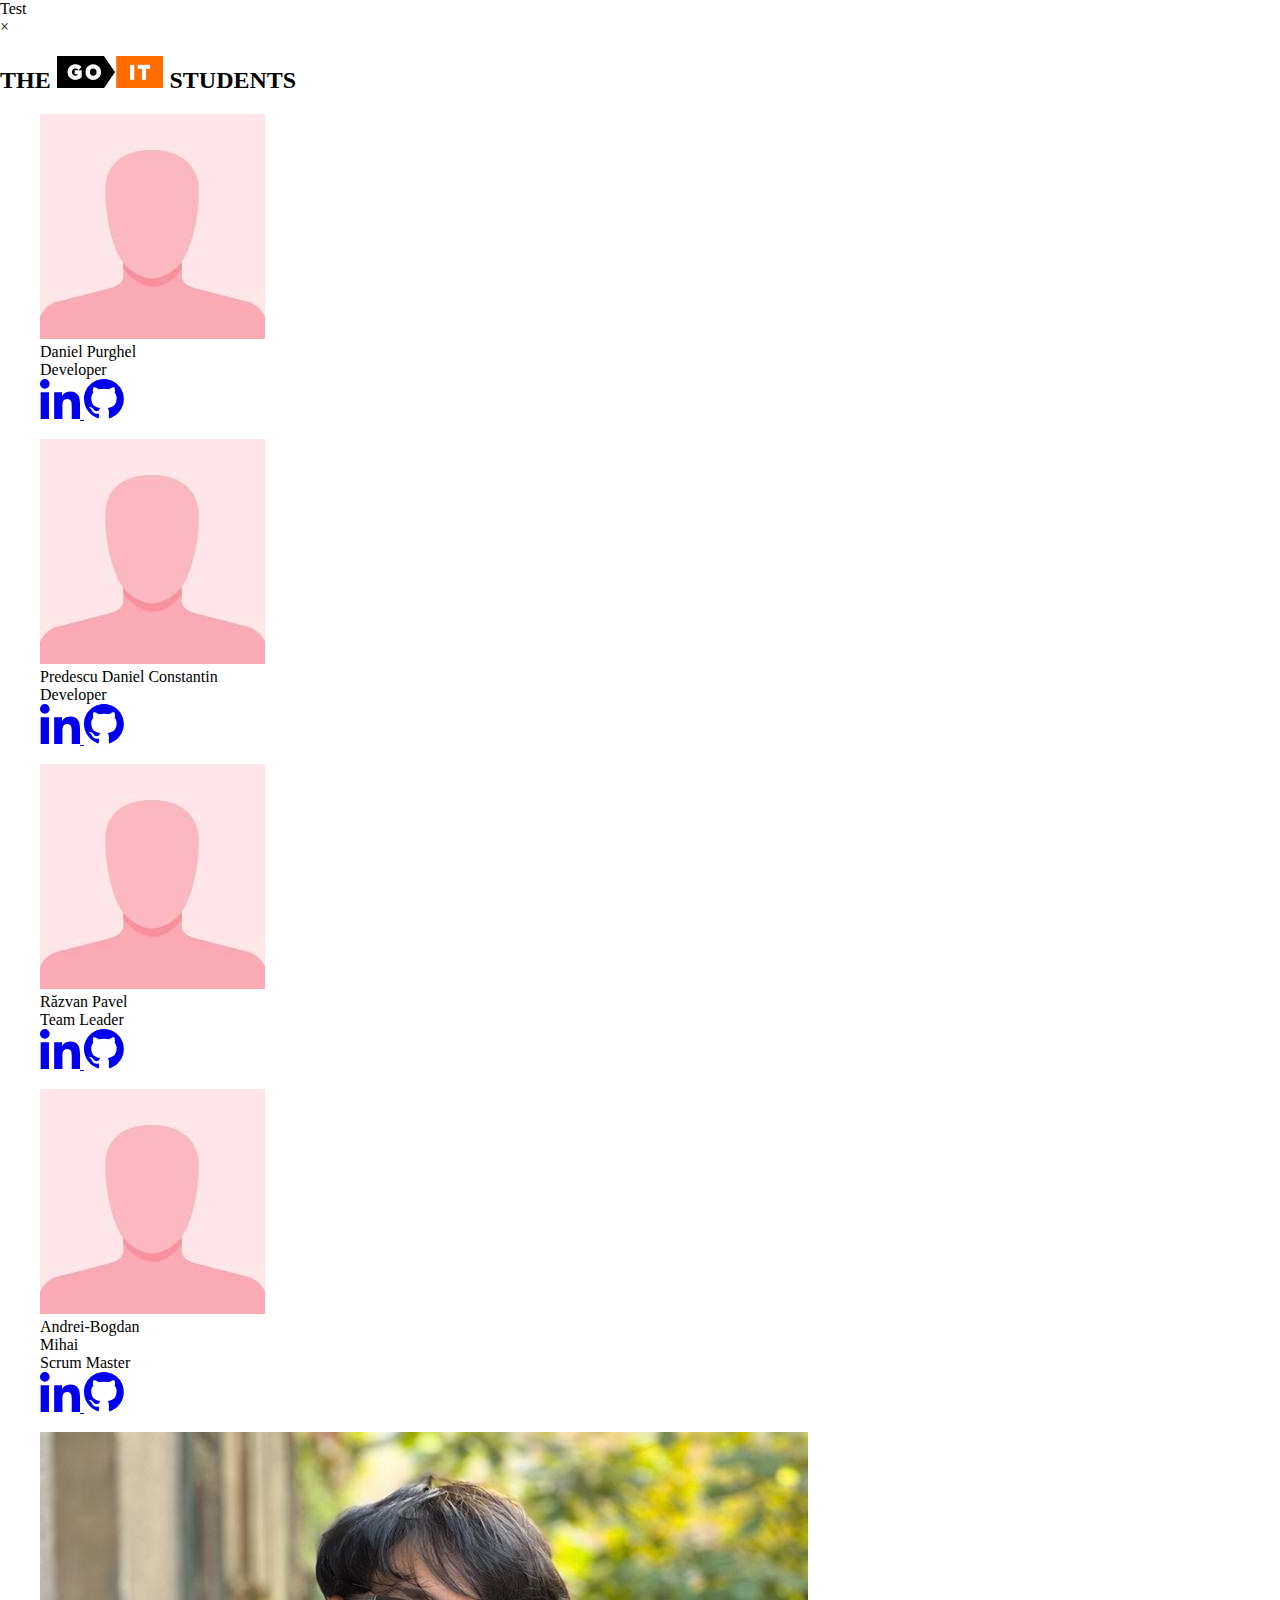
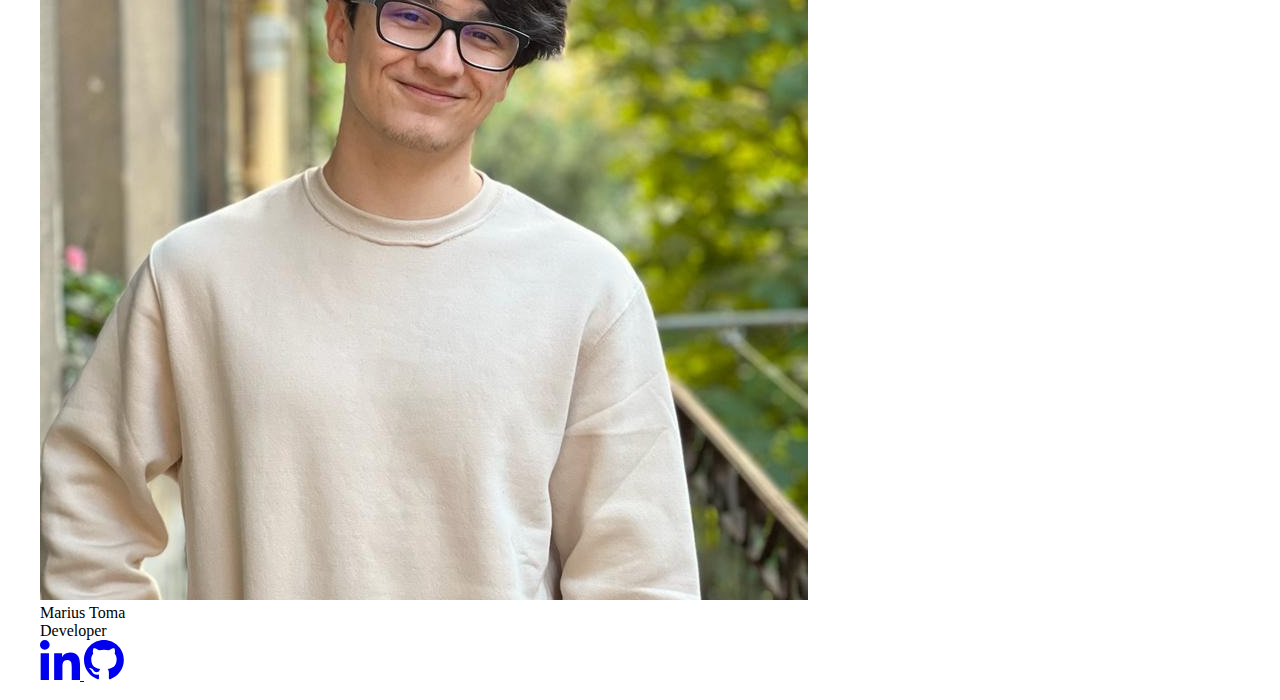
<file: src/modal-test.html>
<!DOCTYPE html>
<html lang="en">
  <head>
    <meta charset="UTF-8" />
    <meta name="viewport" content="width=device-width, initial-scale=1.0" />
    <link rel="stylesheet" href="./css/main.min.css" />
    <!-- jQuery -->
    <script src="https://code.jquery.com/jquery-3.6.0.min.js"></script>
    <title>Modal Test</title>
  </head>
  <body>
    <!-- Open Button -->
    <div class="content">
      <div class="buttons">
        <div id="one" class="members-modal-button">Test</div>
      </div>
    </div>

    <!--  -->
    <div id="modal-container">
      <div class="modal-background">
        <div class="modal">
          <div class="main__modal__container">
            <span class="main__modal__container__close-button"> &times; </span>

            <h2>
              THE
              <img height="32" src="./img/goit-logo.png" />
              STUDENTS
            </h2>

            <div class="main__modal__container__people">
              <div class="main__modal__container__people--1">
                <figure>
                  <img src="./img/anon.jpg" alt="Daniel" />
                  <figcaption>
                    Daniel Purghel<br /><span>Developer</span>

                    <br />
                    <a
                      href="https://www.linkedin.com/"
                      target="blank"
                      rel="nofollow noopener noreferrer"
                    >
                      <svg width="40" height="40">
                        <use href="./img/icons.svg#linkedin"></use>
                      </svg>
                    </a>
                    <a
                      href="https://www.github.com/"
                      target="blank"
                      rel="nofollow noopener noreferrer"
                    >
                      <svg width="40" height="40">
                        <use href="./img/icons.svg#github"></use>
                      </svg>
                    </a>
                  </figcaption>
                </figure>
              </div>

              <div class="main__modal__container__people--2">
                <figure>
                  <img src="./img/anon.jpg" alt="Daniel" />
                  <figcaption>
                    Predescu Daniel Constantin<br /><span>Developer</span>

                    <br />
                    <a
                      href="https://www.linkedin.com/"
                      target="blank"
                      rel="nofollow noopener noreferrer"
                    >
                      <svg width="40" height="40">
                        <use href="./img/icons.svg#linkedin"></use>
                      </svg>
                    </a>
                    <a
                      href="https://www.github.com/"
                      target="blank"
                      rel="nofollow noopener noreferrer"
                    >
                      <svg width="40" height="40">
                        <use href="./img/icons.svg#github"></use>
                      </svg>
                    </a>
                  </figcaption>
                </figure>
              </div>

              <div class="main__modal__container__people--3">
                <figure>
                  <img src="./img/anon.jpg" alt="Razvan" />
                  <figcaption>
                    Răzvan Pavel<br /><span>Team Leader</span>

                    <br />
                    <a
                      href="https://www.linkedin.com/"
                      target="blank"
                      rel="nofollow noopener noreferrer"
                    >
                      <svg width="40" height="40">
                        <use href="./img/icons.svg#linkedin"></use>
                      </svg>
                    </a>
                    <a
                      href="https://www.github.com/"
                      target="blank"
                      rel="nofollow noopener noreferrer"
                    >
                      <svg width="40" height="40">
                        <use href="./img/icons.svg#github"></use>
                      </svg>
                    </a>
                  </figcaption>
                </figure>
              </div>

              <div class="main__modal__container__people--4">
                <figure>
                  <img src="./img/anon.jpg" alt="Mihai" />
                  <figcaption>
                    Andrei-Bogdan<br />Mihai<br /><span>Scrum Master</span>

                    <br />
                    <a
                      href="https://www.linkedin.com/"
                      target="blank"
                      rel="nofollow noopener noreferrer"
                    >
                      <svg width="40" height="40">
                        <use href="./img/icons.svg#linkedin"></use>
                      </svg>
                    </a>
                    <a
                      href="https://www.github.com/"
                      target="blank"
                      rel="nofollow noopener noreferrer"
                    >
                      <svg width="40" height="40">
                        <use href="./img/icons.svg#github"></use>
                      </svg>
                    </a>
                  </figcaption>
                </figure>
              </div>

              <div class="main__modal__container__people--5">
                <figure>
                  <img src="./img/marius.jpeg" alt="Marius" />
                  <figcaption>
                    Marius Toma<br /><span>Developer</span>

                    <br />
                    <a
                      href="https://www.linkedin.com/"
                      target="blank"
                      rel="nofollow noopener noreferrer"
                    >
                      <svg width="40" height="40">
                        <use href="./img/icons.svg#linkedin"></use>
                      </svg>
                    </a>
                    <a
                      href="https://www.github.com/"
                      target="blank"
                      rel="nofollow noopener noreferrer"
                    >
                      <svg width="40" height="40">
                        <use href="./img/icons.svg#github"></use>
                      </svg>
                    </a>
                  </figcaption>
                </figure>
              </div>
            </div>
          </div>
        </div>
      </div>
    </div>

    <script src="./js/members-modal.js"></script>
  </body>
</html>
</file>
<file: src/css/main.min.css>
@import"https://fonts.googleapis.com/css2?family=Raleway:wght@700&family=Roboto:wght@400;500;700;900&display=swap";*,*::before,*::after{box-sizing:border-box}body{margin:0}a,button{cursor:revert}ol,ul,menu{list-style:none}img{max-inline-size:100%;max-block-size:100%}table{border-collapse:collapse}input,textarea{-webkit-user-select:auto}textarea{white-space:revert}meter{-webkit-appearance:revert;appearance:revert}:where(pre){all:revert}::placeholder{color:unset}::marker{content:initial}:where([hidden]){display:none}:where([contenteditable]:not([contenteditable=false])){-moz-user-modify:read-write;-webkit-user-modify:read-write;overflow-wrap:break-word;-webkit-line-break:after-white-space;-webkit-user-select:auto}:where([draggable=true]){-webkit-user-drag:element}:where(dialog:modal){all:revert}:root{--text-font-family: Roboto;--menu-select-color: #000000;--select-color: #b92f2c;--title-color: #000000;--description-color: #b92f2c}.section{display:flex;flex-direction:column;align-items:center;width:100%;max-width:320px;margin:0 auto}@media screen and (min-width: 700px){.section{max-width:768px}}@media screen and (min-width: 1200px){.section{max-width:1280px}}.container{width:100%;max-width:280px;margin:0 auto;padding:0 15px}@media screen and (min-width: 700px){.container{max-width:704px}}@media screen and (min-width: 1200px){.container{max-width:1216px}}.gallery{padding:0;flex-wrap:wrap;justify-content:flex-start;align-items:center;gap:16px;width:100%;display:flex}.gallery__items{border-radius:5px;width:384px;box-shadow:rgba(0,0,0,.16) 0px 3px 6px,rgba(0,0,0,.23) 0px 3px 6px;cursor:pointer}.gallery__items:hover,.gallery__items:focus{scale:.95;transition-duration:250ms;transition-timing-function:cubic-bezier(0.4, 0, 0.2, 1);border:5px solid #b92f2c}.gallery__items__img img{border-top-right-radius:5px;border-top-left-radius:5px}.gallery__items__details{display:flex;flex-direction:column;justify-content:flex-start;height:100px;margin-left:10px;margin-top:10px}.gallery__items__details--title{margin-top:10px;margin-bottom:10px;color:var(--title-color);font-family:var(--text-font-family);font-size:20px;font-style:normal;font-weight:500;line-height:24px;text-transform:uppercase}.gallery__items__details--genres{margin-top:0px;margin-bottom:0;color:var(--select-color);font-family:var(--text-font-family);font-size:20px;font-style:normal;font-weight:500;line-height:24px}.navigation{display:flex;gap:8px}.navigation__home{padding:14px 32px;border-radius:100px;background:#000;color:#fff;text-align:center;font-family:Roboto;font-size:12px;font-style:normal;font-weight:500;line-height:normal;text-transform:uppercase;text-decoration:none}.navigation__library{padding:14px 24px;align-items:flex-start;gap:10px;border-radius:100px;background:#fff;color:#000;text-align:center;font-family:Roboto;font-size:12px;font-style:normal;font-weight:500;line-height:normal;text-transform:uppercase;text-decoration:none}.load-more{background:#b92f2c;color:#fff;padding:10px;font-size:16px;border-radius:20px;text-align:center;align-items:center;cursor:pointer;width:200px;margin:20px;border:none}.load-more:hover,.load-more:focus{background:#7b1f1d;transition-duration:250ms;transition-timing-function:cubic-bezier(0.4, 0, 0.2, 1)}.header{margin-left:auto;margin-right:auto;background-image:url("/src/images/header-background-img-d.png");background-image:image-set("/src/images/header-background-img-d.png" 1x, "/src/images/header-background-img-d@2x.png" 2x);padding-top:16px;padding-left:32px;padding-bottom:32px;width:1216px;height:316px}.logo{text-decoration:none;display:flex;justify-content:center;align-items:center;width:375px;gap:16px;margin-top:151px}.logo__text{color:#fff;font-size:64px;font-family:Roboto;font-weight:500;line-height:1.17;letter-spacing:0em;text-align:left;margin:0px}.search-form{display:flex;justify-content:left;align-items:center}.search-form-input{border-radius:100px;background:#fff;color:#000;text-align:left;vertical-align:middle;font-family:Roboto;font-size:14px;font-style:normal;font-weight:400;line-height:1.17;border-color:rgba(0,0,0,0);width:187px;height:42px;border-width:0px;padding:0px;padding-left:16px}.search-form-input:focus{outline:none}.search-button{position:relative;width:0px;height:0px;padding:0px;background:rgba(0,0,0,0);border:none;right:32px;display:flex;align-items:center;justify-content:center}.search-button:hover,.search-button:focus{outline:none;transform:scale(1.5)}.search-icon{position:absolute}/*# sourceMappingURL=main.min.css.map */
</file>
